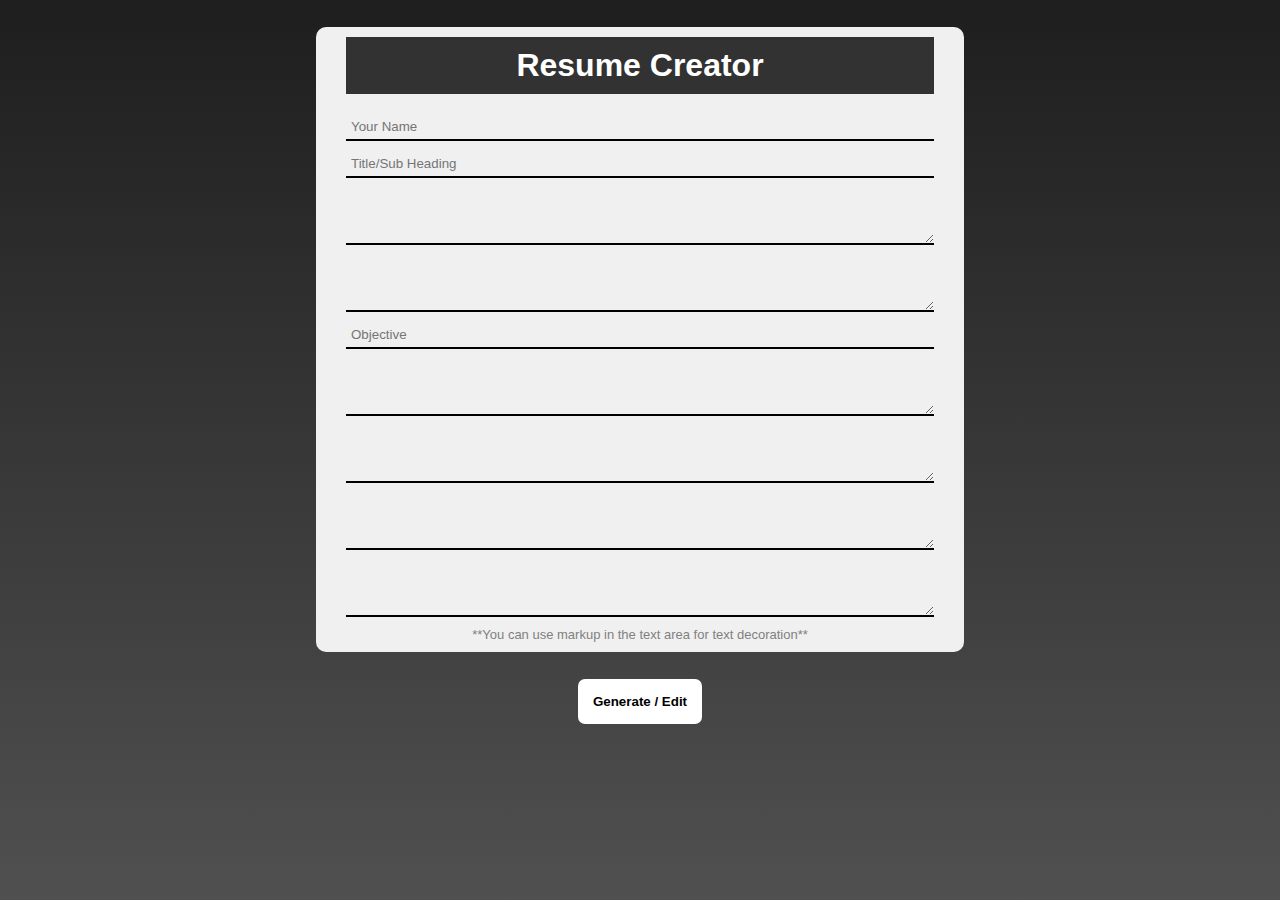
<file: Resume Creater/index.html>
<!-- index.html -->
<!DOCTYPE html> 
<html lang="en"> 

<head> 
	<meta charset="UTF-8" /> 
	<meta http-equiv="X-UA-Compatible" content="IE=edge" /> 
	<meta name="viewport" content="width=device-width, initial-scale=1.0" /> 
	<title>Resume Creator</title> 
	<!-- style link here -->
	<link rel="stylesheet" href="style.css" /> 
</head> 

<body> 
	<!-- input container starts here -->
	<section class="resume-builder"> 
		<div class="container"> 
			<h1>Resume Creator</h1> 
			<div class="resume_container"> 
				<form class="inputField"> 
					<input type="text"
						name="name"
						placeholder="Your Name"
						title="Enter Your Name" /> 
					<input type="text"
						name="title"
						placeholder="Title/Sub Heading"
						title="Enter Title/Sub Heading" /> 
					<textarea name="work_experience"
							placeholder="Work Experience"
							cols="40" rows="3"
							title="Enter Your Work Experience"> 
					</textarea> 
					<textarea name="academic_details"
							placeholder="Academic Details"
							cols="40" rows="3"
							title="Enter Your Academic Details"> 
					</textarea> 
					<input type="text" placeholder="Objective"
						title="Enter Your Objective"
						name="objective" /> 
					<textarea name="skills"
							title="Enter Your Skills"
							placeholder="Skills" cols="40"
							rows="3"> 
					</textarea> 
					<textarea name="projects"
							title="Enter Your Projects"
							placeholder="Projects"
							cols="40"
							rows="3"> 
					</textarea> 
					<textarea name="achievements"
							placeholder="Achievements"
							cols="40" rows="3"
							title="Enter Your Achievements"> 
					</textarea> 
					<textarea name="contact"
							placeholder="Contact Information"
							cols="40" rows="3"
							title="Enter Your Contact Information"> 
					</textarea> 
				</form> 
			</div> 
			
			<p class="tip"> 
				**You can use markup in the text area for text decoration** 
			</p> 
		</div> 
	</section> 
	<!-- input container ends here -->

	<!-- output container starts here -->
	<div class="output_container"></div> 
	<!-- output container ends here -->

	<!-- preview button -->
	<button onclick="hide()"> 
		Generate / Edit 
	</button> 

	<!-- script link here -->
	<script src="script.js"></script> 
</body> 

</html>
</file>
<file: Resume Creater/style.css>
/* style.css */
* { 
	margin: 0; 
	padding: 0; 
	box-sizing: border-box; 
} 

body { 
	background-image: linear-gradient(rgb(30, 30, 30), rgb(80, 80, 80)); 
	background-attachment: fixed; 
	font-family: Arial, Helvetica, sans-serif; 
} 

.resume-builder { 
	padding: 27px 100px; 
} 

.container { 
	padding: 10px 30px; 
	background: rgb(240, 240, 240); 
	border-radius: 10px; 
	height: auto; 
	width: 60%; 
	margin: auto; 
} 

.container h1 { 
	text-align: center; 
	background-color: rgb(50, 50, 50); 
	padding: 10px; 
	color: white; 
	margin-bottom: 20px; 
} 

input, 
textarea { 
	background-color: transparent; 
	margin: 10px 0; 
	padding: 5px; 
	outline: none; 
	border: none; 
	border-bottom: 2px solid black; 
	display: block; 
	width: 100%; 
} 

button { 
	border: none; 
	background-color: white; 
	padding: 15px; 
	border-radius: 7px; 
	font-weight: bold; 
	cursor: pointer; 
	display: block; 
	margin: auto; 
	margin-bottom: 20px; 
} 

button:hover { 
	font-size: medium; 
} 

.output-container { 
	display: none; 
	width: 60%; 
	margin: 10px auto; 
} 

.output { 
	background-color: white; 
	border: 2px solid white; 
	margin-bottom: 10px; 
} 

.heading { 
	padding: 20px 10px; 
	text-align: center; 
	color: white; 
	background-color: rgb(50, 50, 50); 
	text-transform: uppercase; 
} 

.heading h4 { 
	color: rgb(200, 200, 200); 
	padding-top: 9px; 
} 

.info { 
	display: flex; 
	padding: 20px; 
} 

.left { 
	width: 40%; 
	border-right: 2px dashed black; 
	display: flex; 
	flex-direction: column; 
	justify-content: space-evenly; 
} 

.right { 
	width: 60%; 
	padding-left: 20px; 
	display: flex; 
	flex-direction: column; 
	justify-content: space-evenly; 
} 

.box { 
	margin: 10px 0; 
	padding: 5px 10px; 
	height: auto; 
	overflow-wrap: break-word; 
} 

.box h2, 
.box p { 
	margin-bottom: 5px; 
} 

.tip { 
	font-size: small; 
	color: gray; 
	text-align: center; 
} 

.credit { 
	text-align: center; 
	font-weight: bold; 
	padding: 10px 3px; 
	color: rgb(80, 80, 80); 
} 

a { 
	color: black; 
} 

a:hover { 
	color: rgb(247, 28, 12); 
	font-weight: bold; 
} 

/* media queries begin */
@media screen and (max-width: 920px) { 
	.container { 
		width: 100%; 
	} 

	.output-container { 
		width: 87%; 
	} 
} 

@media screen and (max-width: 600px) { 
	.resume-builder { 
		padding: 10px 30px; 
	} 

	h1 { 
		font-size: 160%; 
	} 

	.info { 
		flex-direction: column; 
	} 

	.left { 
		border-right: none; 
		width: 100%; 
	} 

	.right { 
		padding-left: 0; 
		width: 100%; 
	} 
} 

/* media queries end here */
</file>
